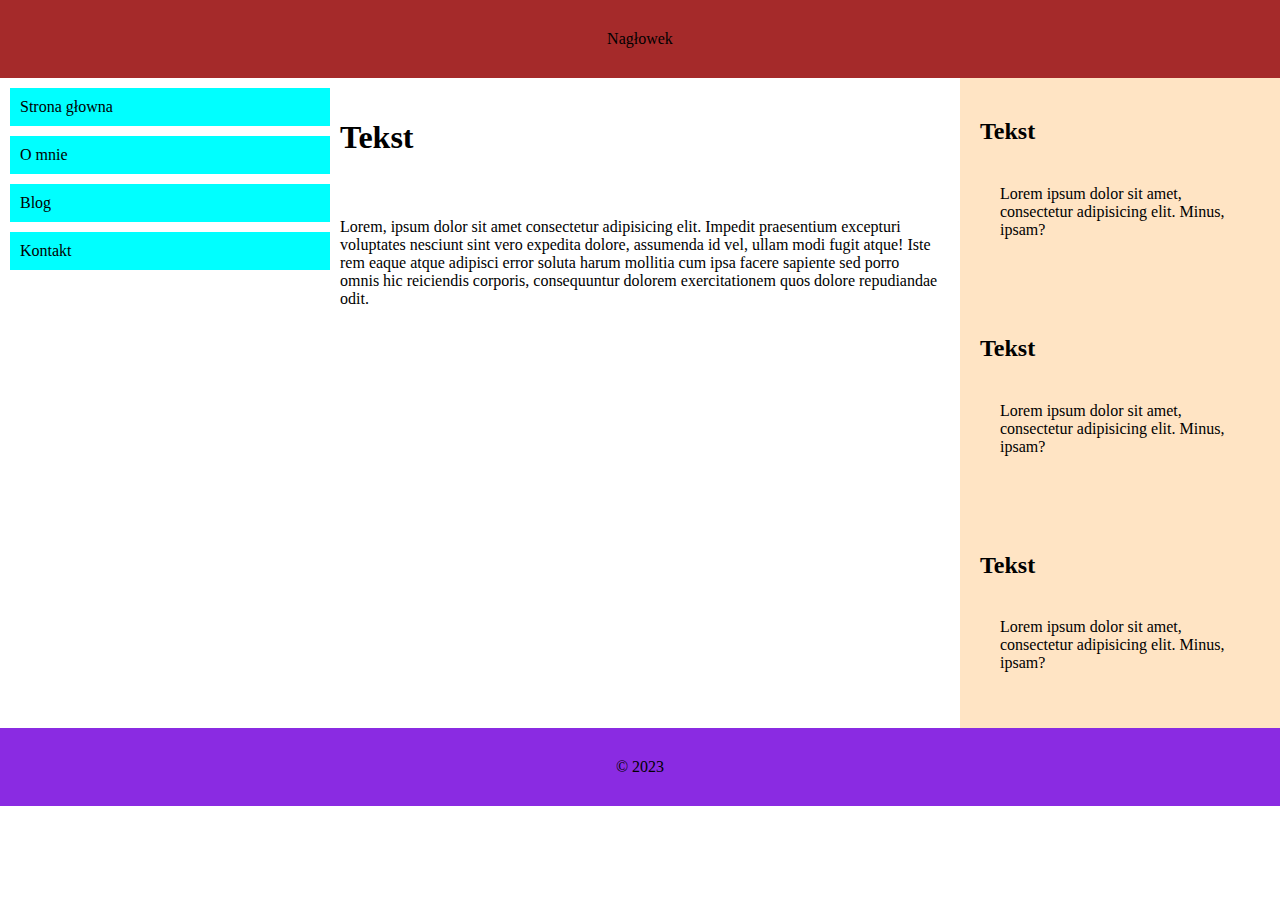
<file: index.html>
<!DOCTYPE html>
<html lang="en">
<head>
    <meta charset="UTF-8">
    <meta name="viewport" content="width=device-width, initial-scale=1.0">
    <link rel="stylesheet" href="style.css">
    <title>Document</title>
</head>
<body>
    <header>
        Nagłowek
    </header>
    <main>
        <nav>
            <ul>
                <li>Strona głowna</li>
                <li>O mnie</li>
                <li>Blog</li>
                <li>Kontakt</li>
            </ul>
        </nav>
        <article>
            <h1>Tekst</h1>
            <p>Lorem, ipsum dolor sit amet consectetur adipisicing elit. Impedit praesentium excepturi voluptates nesciunt sint vero expedita dolore, assumenda id vel,
                ullam modi fugit atque! Iste rem eaque atque adipisci error soluta harum mollitia cum ipsa facere sapiente sed porro omnis hic reiciendis corporis,
                consequuntur dolorem exercitationem quos dolore repudiandae odit.</p>
        </article>
        <sidebar class="sidebar">
            <article>
                <h2>Tekst</h2>
                <p>Lorem ipsum dolor sit amet, consectetur adipisicing elit. Minus, ipsam?</p>
            </article>
            <article>
                <h2>Tekst</h2>
                <p>Lorem ipsum dolor sit amet, consectetur adipisicing elit. Minus, ipsam?</p>
            </article>
            <article>
                <h2>Tekst</h2>
                <p>Lorem ipsum dolor sit amet, consectetur adipisicing elit. Minus, ipsam?</p>
            </article>
        </sidebar>
    </main>
    <footer>
        &copy; 2023
    </footer>
</body>
</html>
</file>
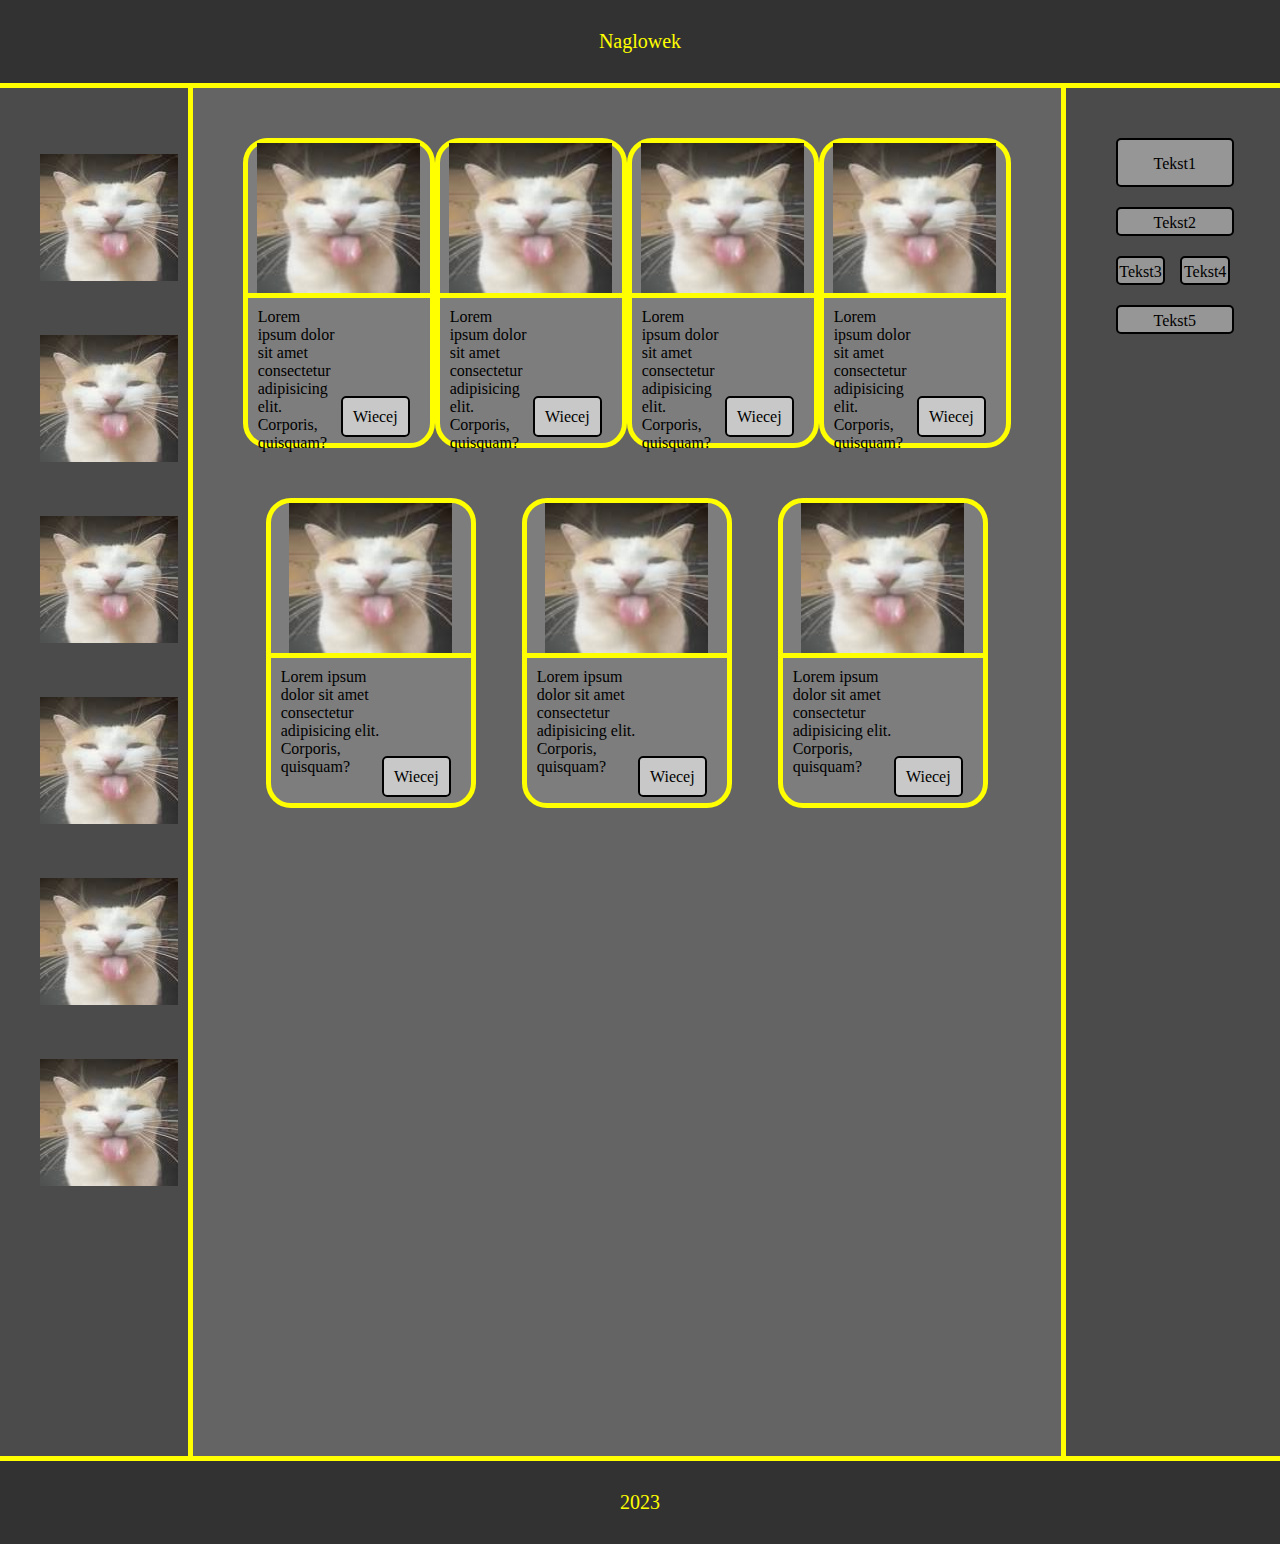
<file: Zadanie/index.html>
<!DOCTYPE html>
<html lang="en">
<head>
    <meta charset="UTF-8">
    <meta name="viewport" content="width=device-width, initial-scale=1.0">
    <link rel="stylesheet" href="style.css">
    <title>Document</title>
</head>
<body>
    <header>
        Naglowek
    </header>
    <main>
        <div class="lewo">
            <ul>
                <img src="pobrane.jpeg" alt="blehh">
                <img src="pobrane.jpeg" alt="blehh">
                <img src="pobrane.jpeg" alt="blehh">
                <img src="pobrane.jpeg" alt="blehh">
                <img src="pobrane.jpeg" alt="blehh">
                <img src="pobrane.jpeg" alt="blehh">
            </ul>
        </div>
        <div class="srodek">
            <div class="gora">
                <div class="box1">
                    <div class="gora"><img src="pobrane.jpeg" alt="blehh"></div>
                    <div class="dol">Lorem ipsum dolor sit amet consectetur adipisicing elit. Corporis, quisquam?
                    <div class="wiecej"><a href="#">Wiecej</a></div>
                    </div>
                </div>
                <div class="box1">
                    <div class="gora"><img src="pobrane.jpeg" alt="blehh"></div>
                    <div class="dol">Lorem ipsum dolor sit amet consectetur adipisicing elit. Corporis, quisquam?
                    <div class="wiecej"><a href="#">Wiecej</a></div>
                    </div>
                </div>
                <div class="box1">
                    <div class="gora"><img src="pobrane.jpeg" alt="blehh"></div>
                    <div class="dol">Lorem ipsum dolor sit amet consectetur adipisicing elit. Corporis, quisquam?
                    <div class="wiecej"><a href="#">Wiecej</a></div>
                    </div>
                </div>
                <div class="box1">
                    <div class="gora"><img src="pobrane.jpeg" alt="blehh"></div>
                    <div class="dol">Lorem ipsum dolor sit amet consectetur adipisicing elit. Corporis, quisquam?
                    <div class="wiecej"><a href="#">Wiecej</a></div>
                    </div>
                </div>
            </div>
            <div class="dolsr">
                <div class="box2">
                    <div class="gora"><img src="pobrane.jpeg" alt="blehh"></div>
                    <div class="dol">Lorem ipsum dolor sit amet consectetur adipisicing elit. Corporis, quisquam?
                    <div class="wiecej"><a href="#">Wiecej</a></div>
                    </div>
                </div>
                <div class="box2">
                    <div class="gora"><img src="pobrane.jpeg" alt="blehh"></div>
                    <div class="dol">Lorem ipsum dolor sit amet consectetur adipisicing elit. Corporis, quisquam?
                    <div class="wiecej"><a href="#">Wiecej</a></div>
                    </div>
                </div>
                <div class="box2">
                    <div class="gora"><img src="pobrane.jpeg" alt="blehh"></div>
                    <div class="dol">Lorem ipsum dolor sit amet consectetur adipisicing elit. Corporis, quisquam?
                    <div class="wiecej"><a href="#">Wiecej</a></div>
                    </div>
                </div>
            </div>
        </div>
        <div class="prawo">
            <div class="guzik1">Tekst1</div>
            <div class="guzik2">Tekst2</div>
            <div class="guziki">
                <div class="guzik3">Tekst3</div>
                <div class="guzik3">Tekst4</div>
            </div>
            <div class="guzik2">Tekst5</div>
        </div>
    </main>
    <footer>
        2023
    </footer>
</body>
</html>
</file>
<file: style.css>
body,html{
    padding: 0;
    margin: 0;
    box-sizing: border-box;
}
header{
    background-color: brown;
    padding: 30px 0 30px 0;
    text-align: center;
    width: 100%;
}
nav ul li{
    background-color: aqua;
    width: calc(100% - 20px);
    padding: 10px;
    margin: 10px;
}
nav ul{
    list-style: none;
    padding: 0;
    margin: 0;
}
.sidebar article{
    background-color: bisque;
    padding: 20px;
    width: fit-content;
}
footer{
    background-color: blueviolet;
    padding: 30px 0 30px 0;
    text-align: center;
    width: 100%;
}
nav{
    width: 25%;
}
article{
    width: 50%;
}
article h1, article p{
    padding: 20px;
}
.sidebar{
    width: 25%;
}
main{
    display: flex;
    flex-wrap: wrap;
}
@media (min-width: 425px) and (max-width: 768px) {
    nav{
        width: 15%;
    }
    article{
        width: 75%;
    }
    .sidebar{
        width: 100%;
    }
}
@media (max-width: 425px) {
    nav{
        width: calc(100% - 20px);
    }
    article{
        width: 100%;
    }
    .sidebar{
        width: 100%;
    }
}
</file>
<file: Zadanie/style.css>
body, html{
    margin: 0;
    padding: 0;
}
header{
    padding: 30px 0 30px 0;
    background-color: rgb(50, 50, 50);
    border-bottom: yellow 5px solid;
    text-align: center;
    color: yellow;
    font-size: 20px;
}
main{
    display: flex;
}
.lewo{
    width: 20%;
    background-color: rgb(75, 75, 75);
    border-right: yellow 5px solid;
    padding-bottom: 250px;
}
.lewo img{
    padding-top: 50px;
}
.srodek{
    width: 60%;
    padding: 50px;
    background-color: rgb(100, 100, 100);
}
.srodek .gora{
    display: flex;
    justify-content: space-around;
}
.srodek .gora .box1{
    border: yellow 5px solid;
    border-radius: 25px;
    height: 300px;
    width: 200px;
    background-color: rgb(125, 125, 125);
}
.srodek .gora .box1 .gora{
    height: 50%;
    border-bottom: yellow 5px solid;
}
.srodek .gora .box1 .dol{
    height: 50%;
    padding-bottom: 20px;
    display: flex;
    justify-content: space-around;
    padding: 10px;
}
.srodek .gora .box1 .dol .wiecej{
    margin-top: 100px;
    margin-right: 10px;
}
.srodek .gora .box1 .dol .wiecej a{
    border: black 2px solid;
    border-radius: 5px;
    padding: 10px;
    background-color: rgb(200, 200, 200);
    text-decoration: none;
    color: black;
}
.srodek .dolsr{
    display: flex;
    justify-content: space-around;
}
.srodek .dolsr .box2{
    border: yellow 5px solid;
    border-radius: 25px;
    height: 300px;
    width: 200px;
    background-color: rgb(125, 125, 125);
    margin-top: 50px;
}
.srodek .dolsr .box2 .gora{
    height: 50%;
    border-bottom: yellow 5px solid;
}
.srodek .dolsr .box2 .dol{
    height: 50%;
    padding-bottom: 20px;
    display: flex;
    justify-content: space-around;
    padding: 10px;
}
.srodek .dolsr .box2 .dol .wiecej{
    margin-top: 100px;
    margin-right: 10px;
}
.srodek .dolsr .box2 .dol .wiecej a{
    border: black 2px solid;
    border-radius: 5px;
    padding: 10px;
    background-color: rgb(200, 200, 200);
    text-decoration: none;
    color: black;
}
.prawo{
    width: 20%;
    float: right;
    width: calc(20% - 100px);
    background-color: rgb(75, 75, 75);
    border-left: yellow 5px solid;
    padding: 50px;
    padding-bottom: 250px;
}
.prawo .guziki{
    display: flex;
    justify-content: space-between;
    flex-direction: row;
}
.prawo .guzik1{
    width: 100%;
    height: 30px;
    text-align: center;
    border: black 2px solid;
    border-radius: 5px;
    padding-top: 15px;
    background-color: rgb(150, 150, 150);
    text-decoration: none;
    color: black;
    margin-bottom: 20px;
}
.prawo .guzik2{
    width: 100%;
    height: 20px;
    text-align: center;
    border: black 2px solid;
    border-radius: 5px;
    padding-top: 5px;
    background-color: rgb(150, 150, 150);
    text-decoration: none;
    color: black;
    margin-bottom: 20px;
}
.prawo .guziki .guzik3{
    width: 40%;
    height: 20px;
    text-align: center;
    border: black 2px solid;
    border-radius: 5px;
    padding-top: 5px;
    background-color: rgb(150, 150, 150);
    text-decoration: none;
    color: black;
    margin-bottom: 20px;
}
footer{
    padding: 30px 0 30px 0;
    background-color: rgb(50, 50, 50);
    border-top: yellow 5px solid;
    text-align: center;
    color: yellow;
    font-size: 20px;
}
@media (max-width: 425px) {
    *{
        width: 100%;
    }
    main{
        display: flex;
        flex-direction: column-reverse;
    }
    .prawo{
        width: calc(100% - 100px);
        border-left: none;
        border-bottom: yellow 5px solid;
        padding-bottom: 50px;
    }
    .srodek{
        width: calc(100% - 100px);
        display: flex;
        flex-direction: column;
        justify-content: center;
    }
    .srodek .gora{
        display: flex;
        flex-direction: column;
        justify-content: center;
    }
    .srodek .gora .box1{
        margin-bottom: 50px;
        margin-right: auto;
        margin-left: auto;
    }
    .srodek .dolsr .box2{
        margin-right: auto;
        margin-left: auto;
    }
    .srodek .dolsr{
        display: flex;
        flex-direction: column;
        justify-content: center;
    }
    .srodek img{
        width: 75%;
        margin-left: 15%;
    }
    .srodek .dolsr .box2 .gora{
        text-align: center;
    }
    .lewo{
        width: 100%;
        border-right: none;
        border-top: yellow 5px solid;
        padding-bottom: 50px;
        text-align: center;
    }
    .lewo ul{
        max-width: 100%;
        margin: 0;
        padding: 0;
        display: flex;
        flex-wrap: wrap;
        column-gap: 25px;
    }
    .lewo img{
        width: 40%;
        column-gap: 20px;
        margin-right: auto;
        margin-left: auto;
    }
    .srodek .dolsr .box2 .dol .wiecej{
        margin-top: 100px;
        margin-right: 20px;
    }
    .srodek .gora .box1 .dol .wiecej{
        margin-top: 100px;
        margin-right: 20px;
    }
}
@media (min-width: 425px) and (max-width: 1024px){
    *{
        width: 100%;
    }
    main{
        display: flex;
        flex-direction: column-reverse;
    }
    .prawo{
        width: calc(100% - 100px);
        border-left: none;
        border-bottom: yellow 5px solid;
        padding-bottom: 50px;
    }
    .srodek{
        width: calc(100% - 100px);
        display: flex;
        flex-direction: column;
        justify-content: center;
        
    }
    .srodek .gora{
        display: flex;
        flex-wrap: wrap;
        justify-content: center;
        column-gap: 50px;
    }
    .srodek .gora .box1{
        margin-bottom: 50px;
    }
    .srodek .dolsr{
        display: flex;
        flex-direction: column;
        justify-content: center;
        
    }
    .srodek img{
        width: 75%;
    }
    .srodek .dolsr .box2{
        margin-right: auto;
        margin-left: auto;
    }
    .srodek .dolsr .box2 .gora{
        text-align: center;
    }
    .lewo{
        width: 100%;
        border-right: none;
        border-top: yellow 5px solid;
        padding-bottom: 50px;
        text-align: center;
    }
    .lewo ul{
        max-width: 100%;
        margin: 0;
        padding: 0;
        display: flex;
        flex-wrap: wrap;
        column-gap: 25px;
    }
    .lewo img{
        width: 40%;
        column-gap: 20px;
        margin-right: auto;
        margin-left: auto;
    }
    .srodek .dolsr .box2 .dol .wiecej{
        margin-top: 100px;
        margin-right: 20px;
    }
    .srodek .gora .box1 .dol .wiecej{
        margin-top: 100px;
        margin-right: 20px;
    }
}
</file>
